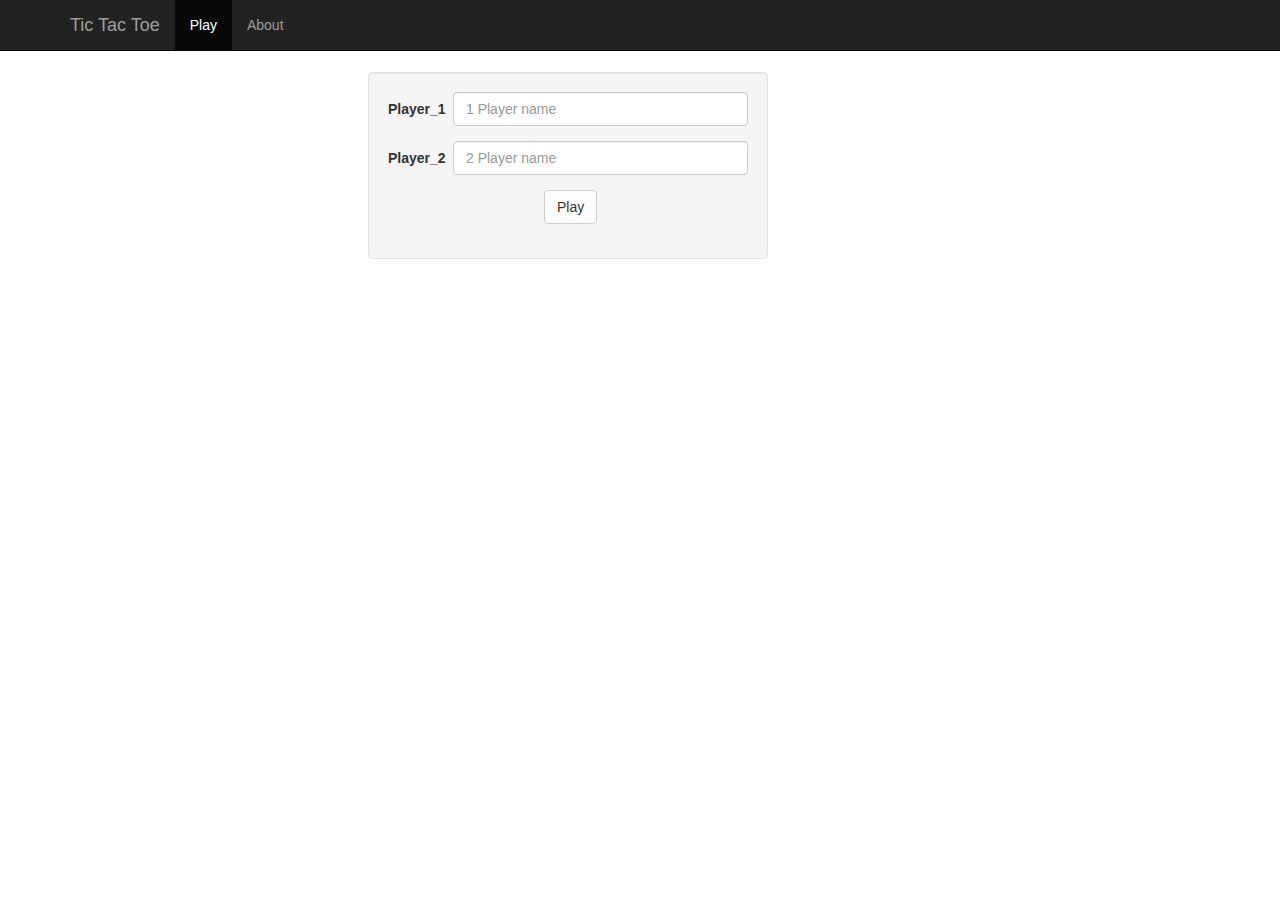
<file: index.html>
<!DOCTYPE html>
<html lang="en">
<head>
    <meta charset="utf-8">
    <meta http-equiv="X-UA-Compatible" content="IE=edge">
    <meta name="viewport" content="width=device-width, initial-scale=1">
    <meta name="description" content="">
    <meta name="author" content="">

    <link rel="icon" href="icon/Tic-Tac-Toe-icon.png">

    <title>Tic-Tac-Toe</title>

    <link rel="stylesheet" href="css/Bootstrap/bootstrap.min.css">
    <link rel="stylesheet" href="css/Bootstrap/starter-template.css">
    <link rel="stylesheet" href="css/Bootstrap/ie10-viewport-bug-workaround.css">
    <link rel="stylesheet" href="css/css.css">

    <script src="js/jquery-3.1.0.min.js"></script>
    <script src="js/app.js"></script>

</head>

<body>

<nav class="navbar navbar-inverse navbar-fixed-top">
    <div class="container">
        <div class="navbar-header">
            <button type="button" class="navbar-toggle collapsed" data-toggle="collapse" data-target="#navbar"
                    aria-expanded="false" aria-controls="navbar">
                <span class="sr-only">Toggle navigation</span>
                <span class="icon-bar"></span>
                <span class="icon-bar"></span>
                <span class="icon-bar"></span>
            </button>
            <a class="navbar-brand" href="#">Tic Tac Toe</a>
        </div>
        <div id="navbar" class="collapse navbar-collapse">
            <ul class="nav navbar-nav">
                <li class="active"><a href="#">Play</a></li>
                <li><a href="About.html">About</a></li>
            </ul>
        </div>
    </div>
</nav>
<br/>

<div class="gameContainer">
    <div id="gameTable" class="center">
        <table style="border: 6px solid white; ">
            <tr id="row1" class="trBoard">
                <td class="square" onclick="indexTaken(0)" index="0"></td>
                <td class="square" onclick="indexTaken(1)" index="1"></td>
                <td class="square" onclick="indexTaken(2)" index="2"></td>
            </tr>

            <tr id="row2" class="trBoard">
                <td class="square " onclick="indexTaken(3)" index="3"></td>
                <td class="square" onclick="indexTaken(4)" index="4"></td>
                <td class="square " onclick="indexTaken(5)" index="5"></td>
            </tr>

            <tr id="row3" class="trBoard">
                <td class="square" onclick="indexTaken(6)" index="6"></td>
                <td class="square" onclick="indexTaken(7)" index="7"></td>
                <td class="square" onclick="indexTaken(8)" index="8"></td>
            </tr>
        </table>
    </div>


    <div id="register" class="divRegister">
        <div class="well">
            <form class="form-horizontal">
                <div class="form-group">
                    <label for="insertPlayer1" class="col-sm-2 control-label">Player_1 </label>
                    <div class="col-sm-10">
                        <input type="text" class="form-control" id="insertPlayer1"
                               placeholder="1 Player name">
                    </div>
                </div>
                <div class="form-group">
                    <label for="insertPlayer2" class="col-sm-2 control-label">Player_2 </label>
                    <div class="col-sm-10">

                        <input type="text" class="form-control" id="insertPlayer2"
                               placeholder="2 Player name">
                    </div>
                </div>

                <div class="form-group">
                    <div class="col-sm-offset-2 col-sm-10" style="margin-left: 40%; margin-right: 40%;">
                        <form action="index.html">
                            <button type="button" class="btn btn-default" id="start" onclick="insertChecker()">Play
                            </button>
                        </form>
                    </div>
                </div>
            </form>
        </div>
    </div>

</div>


<div class="scoreBlock" id="scoreTable">
    <div class="well">
        <table class="table table-striped">
            <tr>

                <td class="scoreTableTd"></td>
                <td class="scoreTableTd">Player_1</td>
                <td class="scoreTableTd">Player_2</td>

            </tr>
            <tr>

                <td>Name:</td>
                <td class="scoreTableTd" id="player1Name" ></td>
                <td class="scoreTableTd" id="player2Name"></td>

            </tr>
            <tr>

                <td>Emblem:</td>
                <td class="scoreTableTd" id="player1Emblem"></td>
                <td class="scoreTableTd" id="player2Emblem"></td>

            </tr>
            <tr>

                <td>Score:</td>
                <td class="scoreTableTd" id="player1Score"></td>
                <td class="scoreTableTd" id="player2Score"></td>

            </tr>

        </table>
    </div>
    <div id="restart" class="restart">
        <button type="button" class="btn btn-default" id="restartButton" onclick="restartGame()"> Restart
        </button>
    </div>
    <div class="nullScore" id="scoreButton">
        <button type="button" class="btn btn-default" id="Null Score" onclick="NullScore()">Null score
        </button>
    </div>
</div>

<div class="alert" id="errorMsg">
    <span  class="closebtn" onclick="this.parentElement.style.visibility='hidden';">&times;</span><p id="errorMessage"></p>
</div>

<div class="alertWinner" id="winMsg">
    <span  class="closebtn" onclick="this.parentElement.style.visibility='hidden';">&times;</span><p id="winMessage"></p>
</div>

</body>
</html>
</file>
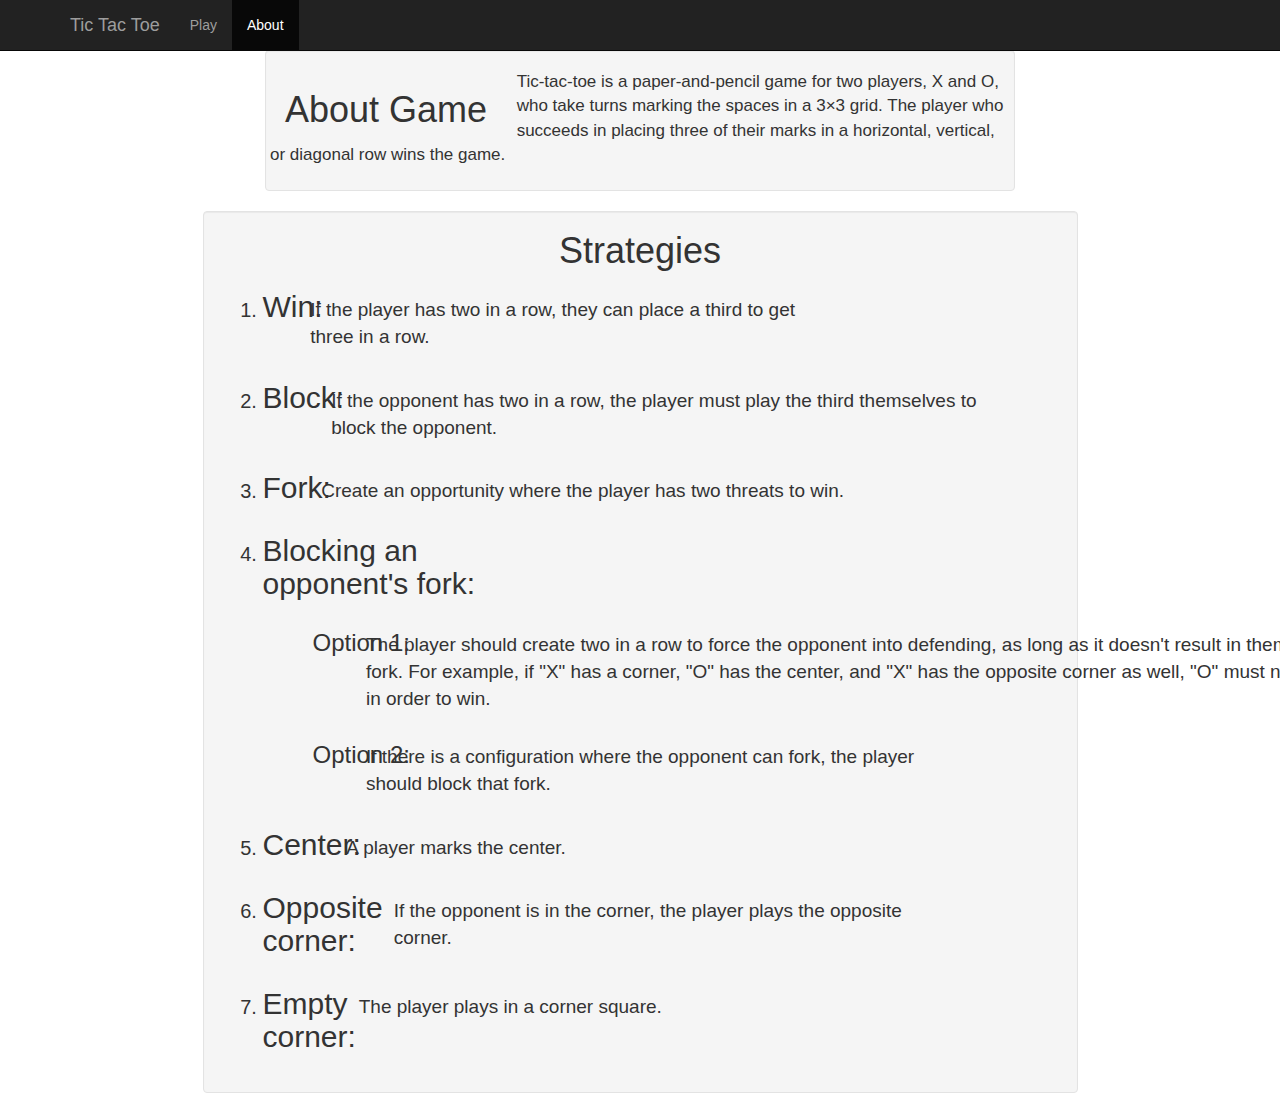
<file: About.html>
<!DOCTYPE html>
<html lang="en">
<head>
    <meta charset="utf-8">
    <meta http-equiv="X-UA-Compatible" content="IE=edge">
    <meta name="viewport" content="width=device-width, initial-scale=1">
    <meta name="description" content="">
    <meta name="author" content="">

    <link rel="icon" href="icon/Tic-Tac-Toe-icon.png">

    <title>Tic Tac Toe/Rules</title>

    <link rel="stylesheet" href="css/Bootstrap/bootstrap.min.css">
    <link rel="stylesheet" href="css/Bootstrap/starter-template.css">
    <link rel="stylesheet" href="css/Bootstrap/ie10-viewport-bug-workaround.css">


    <link rel="stylesheet" href="css/css.css">
    <script src="js/app.js"></script>
</head>

<body>

<nav class="navbar navbar-inverse navbar-fixed-top">
    <div class="container">
        <div class="navbar-header">
            <button type="button" class="navbar-toggle collapsed" data-toggle="collapse" data-target="#navbar"
                    aria-expanded="false" aria-controls="navbar">
                <span class="sr-only">Toggle navigation</span>
                <span class="icon-bar"></span>
                <span class="icon-bar"></span>
                <span class="icon-bar"></span>
            </button>
            <a class="navbar-brand" href="index.html">Tic Tac Toe</a>
        </div>
        <div id="navbar" class="collapse navbar-collapse">
            <ul class="nav navbar-nav">
                <li><a href="index.html">Play</a></li>
                <li class="active"><a href="About.html">About</a></li>
            </ul>
        </div>
    </div>
</nav>

<div class="container-fluid">
    <div class="well marginAbout">
        <div class="row">
            <div class="col-xs-6 col-md-4"><h1 >About Game</h1></div>
            <div class=".col-xs-12 .col-md-8"><p class="pAbout">Tic-tac-toe is a paper-and-pencil game for two players,
                X and O, who take turns marking the spaces in a 3×3 grid. The player who succeeds in placing three of
                their marks in a horizontal, vertical, or diagonal row wins the game.</p></div>
        </div>
    </div>
</div>

<div class="container-fluid">
    <div class="well marginStrategi">
        <div class="row">
            <div class="col-md-4 col-md-offset-4" style="text-align: center;"><h1  style="margin: auto;">Strategies</h1>
            </div>
        </div>
        <ol class="olNumbers">
            <div class="row ">
                <div class="col-md-1">
                    <li><h2 class="h2Strategies">Win:</h2></li>
                </div>
                <div class="col-md-8" style="margin-left: -21px">
                    <p class="pStrategies">If the player has two in a row, they can place a third to get three in a
                        row.</p>
                </div>
            </div>
            <div class="row">
                <div class="col-md-1">
                    <li><h2 class="h2Strategies">Block:</h2></li>
                </div>
                <div class="col-md-10">
                    <p class="pStrategies">If the opponent has two in a row, the player must play the third themselves
                        to block the opponent.</p>
                </div>
            </div>
            <div class="row">
                <div class="col-md-1">
                    <li><h2 class="h2Strategies">Fork:</h2></li>
                </div>
                <div class="col-md-10" style="margin-left: -10px">
                    <p class="pStrategies">Create an opportunity where the player has two threats to win.</p>
                </div>
            </div>
            <div class="row">
                <div class="col-md-4">
                    <li><h2 class="h2Strategies">Blocking an opponent's fork:</h2></li>
                </div>
            </div>


            <div class="row">
                <div class="col-md-2" style="margin-left: 50px">
                    <h3 class="h2Strategies">Option 1:</h3>
                </div>
                <div class="col-md-8">
                    <p class="pStrategies" style="margin-left: -84px; margin-top: 21px; width:1050px;">The
                        player
                        should create two in a row to force the opponent into defending, as long as it doesn't
                        result in them creating a fork. For example, if "X" has a corner, "O" has the center,
                        and
                        "X" has the opposite corner as well, "O" must not play a corner in order to win.</p>
                </div>
            </div>

            <div class="row">
                <div class="col-md-2" style="margin-left: 50px">
                    <h3 class="h2Strategies">Option 2:</h3>
                </div>
                <div class="col-md-8">
                    <p class="pStrategies" style="margin-left: -84px; margin-top: 21px;">
                        If there is a configuration where the opponent can fork, the player should block that fork.</p>
                </div>
            </div>
            <div class="row">
                <div class="col-md-1">
                    <li><h2 class="h2Strategies">Center:</h2></li>
                </div>
                <div class="col-md-10" style="margin-left: 15px">
                    <p class="pStrategies">A player marks the center.</p>
                </div>
            </div>

            <div class="row">
                <div class="col-md-3">
                    <li><h2 class="h2Strategies">Opposite corner:</h2></li>
                </div>
                <div class="col-md-8" style="margin-left: -75px">
                    <p class="pStrategies">If the opponent is in the corner, the player plays the opposite corner.</p>
                </div>
            </div>

            <div class="row">
                <div class="col-md-3">
                    <li><h2 class="h2Strategies">Empty corner:</h2></li>
                </div>
                <div class="col-md-8" style="margin-left: -110px">
                    <p class="pStrategies">The player plays in a corner square.</p>
                </div>
            </div>

        </ol>
    </div>
</div>

</body>
</html>
</file>
<file: css/Bootstrap/starter-template.css>
body {
  padding-top: 50px;
}
.starter-template {
  padding: 40px 15px;
  text-align: center;
}
</file>
<file: css/css.css>
.gameContainer {
    width: 100%;
}

.center {
    display: none;
    float: right;
    margin-right: 35%;
}

.trBoard {
    text-align: center;

}

.square {
    width: 100px;
    height: 100px;
    background-color: #EEEEEE;
    border: 6px solid #A7A7A7;
    font-size: 60px;
    transition: 0.3s;
    color: #838791;
    cursor: pointer;

}

.square:hover {
    width: 100px;
    height: 100px;
    background-color: #D2D0D0;
    border: 6px solid #A7A7A7;
    font-size: 60px;
}

.divRegister {
    width: 400px;
    float: right;
    margin-right: 40%;
    margin-top: 2px;
}

.scoreBlock {
    width: 18%;
    display: none;
    float: left;
    margin-left: 22%;
    margin-top: 3%;

}

.scoreTableTd {
    text-align: center;
}

.nullScore {
    visibility: hidden;

    float: left;
}

.restart {
    text-align: center;
    visibility: hidden;
    float: right;

}

.closebtn {
    margin-left: 15px;
    color: white;
    font-weight: bold;
    float: right;
    font-size: 22px;
    line-height: 20px;
    cursor: pointer;

}

.alert {
    padding: 20px;
    background-color: #FF4242;
    color: white;
    margin-left: 34%;
    margin-right: 34%;
    margin-top: 12%;
    visibility: hidden;
    border-radius: 5px;
}

.alertWinner {
    padding: 16px;
    padding-bottom: 6px;
    background-color: #6D6D6D;
    color: #444444;
    margin-left: 49%;
    margin-right: 35%;
    margin-top: 20%;
    visibility: hidden;
    border-radius: 5px;
}

.closebtn:hover {
    color: black;
}

.pAbout {
    font-size: 17px;
    font-family: Tahoma, Geneva, sans-serif;
}

.well.marginStrategi {
    margin-right: 15%;
    margin-left: 15%;
}

.well.marginAbout {
    margin-right: 20%;
    margin-left: 20%;
    padding-bottom: 1%;
}

.numbers {
    font-size: 25px;
}

.olNumbers{
    font-size: 20px
}

.pStrategies{
    margin-top: 26px;
    font-size: 19px;
    font-family: Tahoma, Geneva, sans-serif;
}

.h2Strategies{
    font-family: "Trebuchet MS", Helvetica, sans-serif;
}
</file>
<file: css/Bootstrap/ie10-viewport-bug-workaround.css>
/*!
 * IE10 viewport hack for Surface/desktop Windows 8 bug
 * Copyright 2014-2015 Twitter, Inc.
 * Licensed under MIT (https://github.com/twbs/bootstrap/blob/master/LICENSE)
 */

/*
 * See the Getting Started docs for more information:
 * http://getbootstrap.com/getting-started/#support-ie10-width
 */
@-ms-viewport     { width: device-width; }
@-o-viewport      { width: device-width; }
@viewport         { width: device-width; }
</file>
